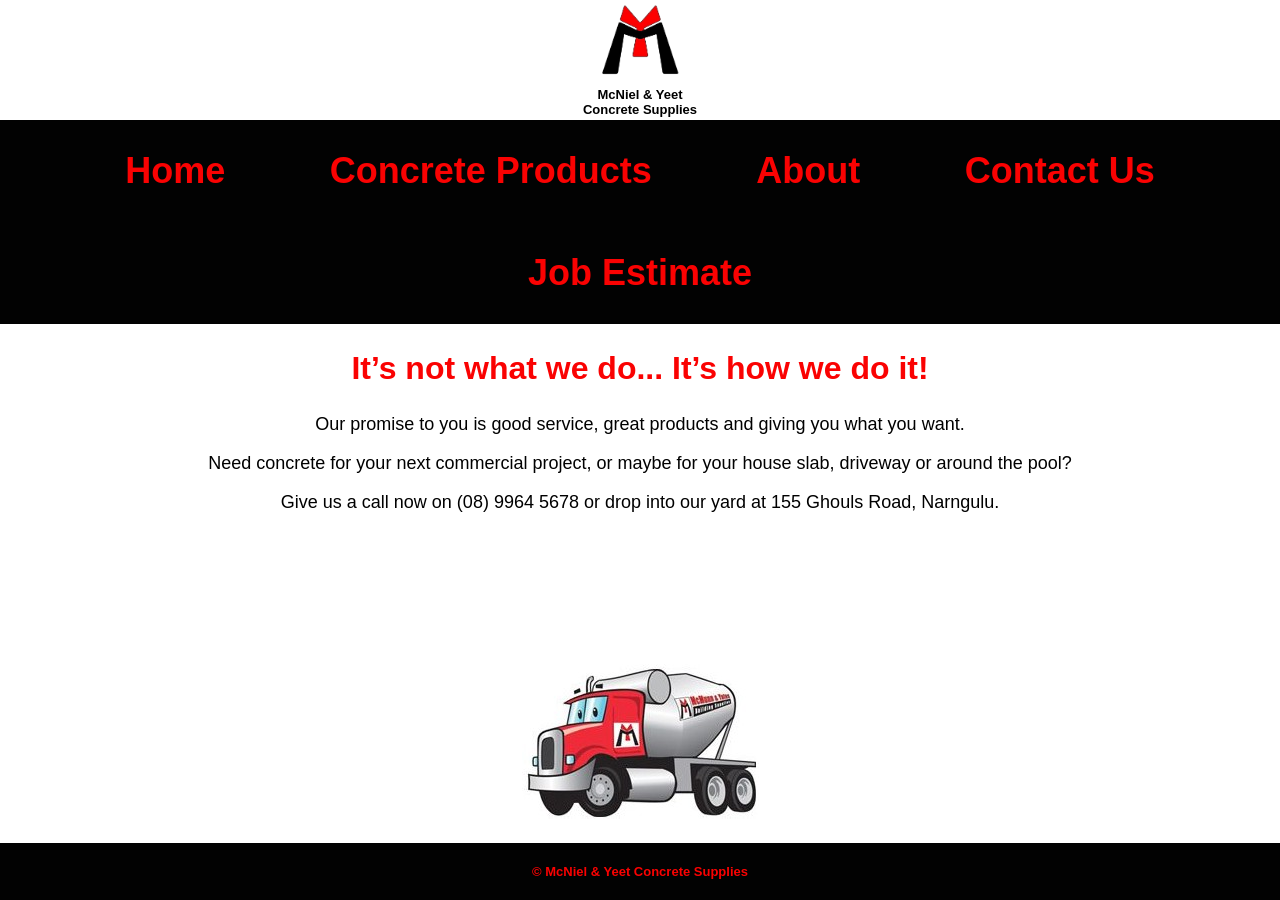
<file: index.html>
<!DOCTYPE html>
<html lang="en">
<head>
    <meta charset="UTF-8">
    <meta name="viewport" content="width=device-width, initial-scale=1.0">
    <title>McNiel & Yeet Concrete Suppies</title>
    <link rel="stylesheet" href="styles.css">
</head>
<body>
    <header>
        <img src="letters_Logo.png" alt="" id="logo">
        <p id="header">McNiel & Yeet<br>Concrete Supplies</p>
    </header>
    <nav>
        <a href="index.html"><h1>Home</h1></a>
        <a href="products.html"><h1>Concrete Products</h1></a>
        <a href="about.html"><h1>About</h1></a>
        <a href="contact.html"><h1>Contact Us</h1></a>
        <a href="job.html"><h1>Job Estimate</h1></a>
    </nav>
    <main>
        <h2>It’s not what we do... It’s how we do it!</h2>
        <p>Our promise to you is good service, great products and giving you what you want.</p>
        <p>Need concrete for your next commercial project, or maybe for your house slab, driveway or around the pool?</p> 
        <p>Give us a call now on (08) 9964 5678 or drop into our yard at 155 Ghouls Road, Narngulu.</p>
    </main>
    <div>
        <img src="truck_Logo.jpg" alt="">
    </div>
    <footer>
        <br>
        <p id="footer">&copy; McNiel & Yeet Concrete Supplies</p>
        <br>
    </footer>
</body>
</html>
</file>
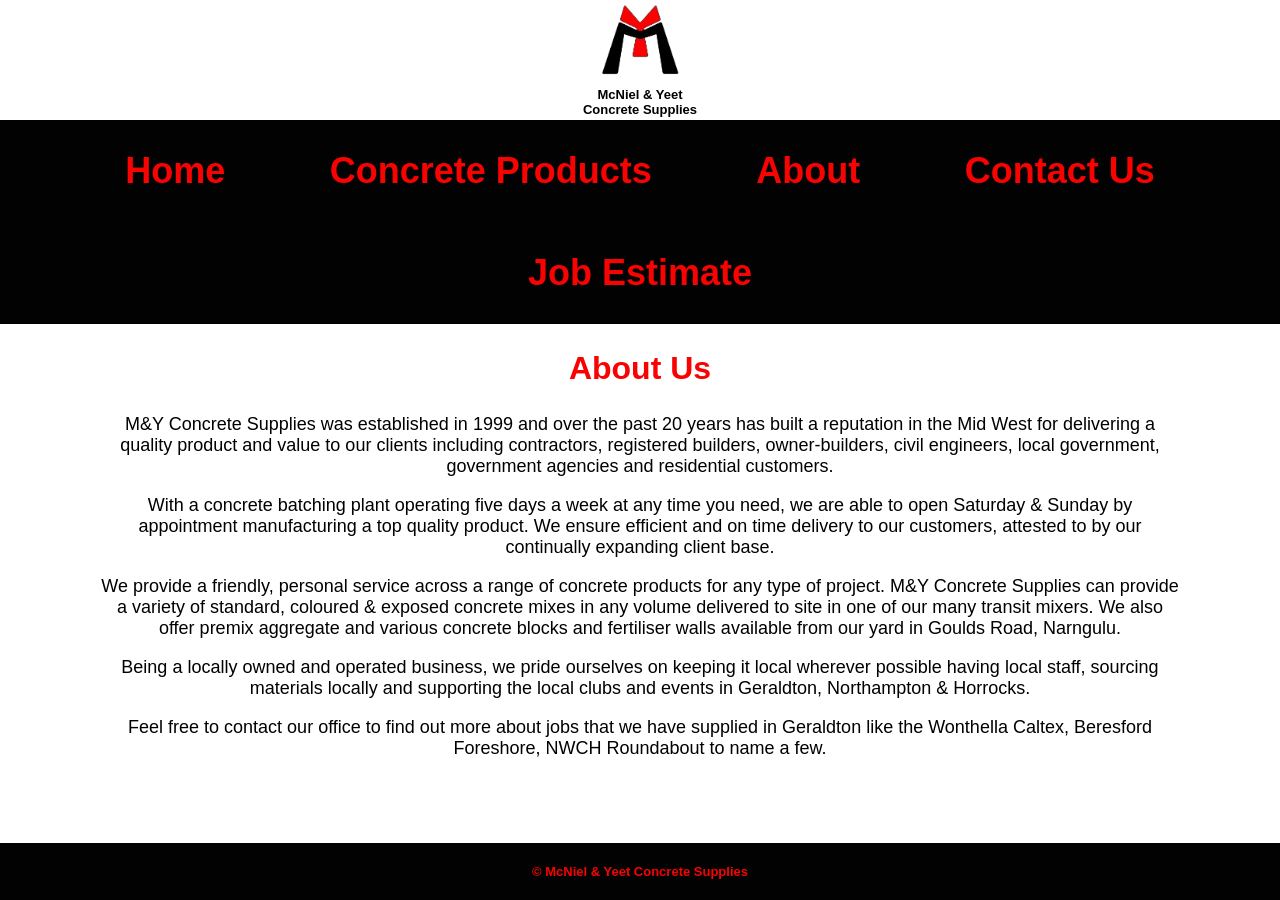
<file: about.html>
<!DOCTYPE html>
<html lang="en">
<head>
    <meta charset="UTF-8">
    <meta name="viewport" content="width=device-width, initial-scale=1.0">
    <title>McNiel & Yeet Concrete Suppies</title>
    <link rel="stylesheet" href="styles.css">
</head>
<body>
    <header>
        <img src="letters_Logo.png" alt="" id="logo">
        <p id="header">McNiel & Yeet<br>Concrete Supplies</p>
    </header>
    <nav>
        <a href="index.html"><h1>Home</h1></a>
        <a href="products.html"><h1>Concrete Products</h1></a>
        <a href="about.html"><h1>About</h1></a>
        <a href="contact.html"><h1>Contact Us</h1></a>
        <a href="job.html"><h1>Job Estimate</h1></a>
    </nav>
    <main>
        <h2>About Us</h2>
        <p>M&Y Concrete Supplies was established in 1999 and over the past 20 years has built a reputation in the Mid West for delivering a quality product and value to our clients including contractors, registered builders, owner-builders, civil engineers, local government, government agencies and residential customers.</p>
        <p>With a concrete batching plant operating five days a week at any time you need, we are able to open Saturday & Sunday by appointment manufacturing a top quality product.
        We ensure efficient and on time delivery to our customers, attested to by our continually expanding client base.</p>
        <p>We provide a friendly, personal service across a range of concrete products for any type of project.
        M&Y Concrete Supplies can provide a variety of standard, coloured & exposed concrete mixes in any volume delivered to site in one of our many transit mixers.
        We also offer premix aggregate and various concrete blocks and fertiliser walls available from our yard in Goulds Road, Narngulu.</p>
        <p>Being a locally owned and operated business, we pride ourselves on keeping it local wherever possible having local staff, sourcing materials locally and supporting the local clubs and events in Geraldton, Northampton & Horrocks.</p>
        <p>Feel free to contact our office to find out more about jobs that we have supplied in Geraldton like the Wonthella Caltex, Beresford Foreshore, NWCH Roundabout to name a few.</p>
    </main>
    <footer>
        <br>
        <p id="footer">&copy; McNiel & Yeet Concrete Supplies</p>
        <br>
    </footer>
</body>
</html>
</file>
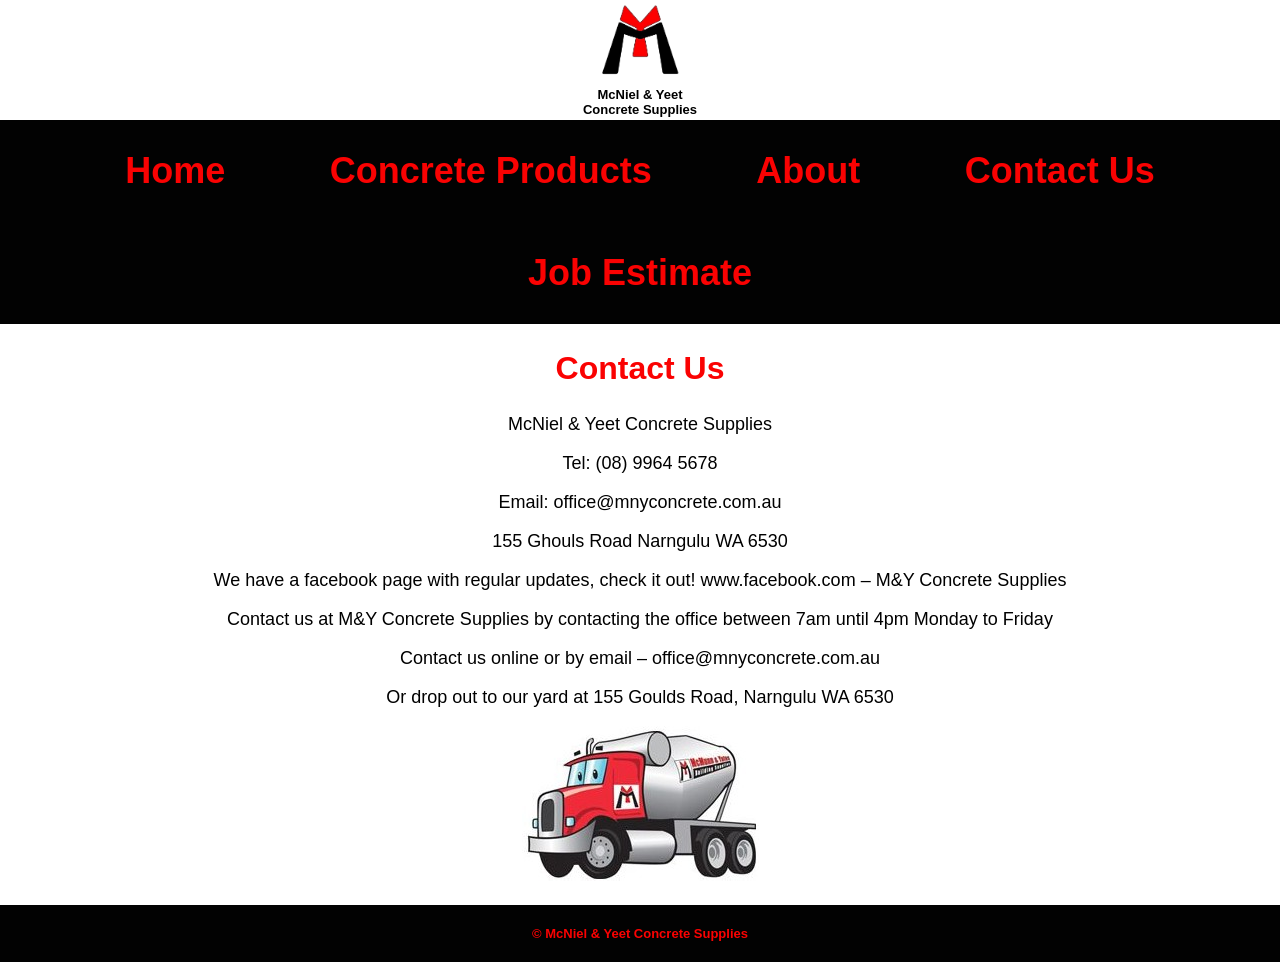
<file: contact.html>
<!DOCTYPE html>
<html lang="en">
<head>
    <meta charset="UTF-8">
    <meta name="viewport" content="width=device-width, initial-scale=1.0">
    <title>McNiel & Yeet Concrete Suppies</title>
    <link rel="stylesheet" href="styles.css">
</head>
<body>
    <header>
        <img src="letters_Logo.png" alt="" id="logo">
        <p id="header">McNiel & Yeet<br>Concrete Supplies</p>
    </header>
    <nav>
        <a href="index.html"><h1>Home</h1></a>
        <a href="products.html"><h1>Concrete Products</h1></a>
        <a href="about.html"><h1>About</h1></a>
        <a href="contact.html"><h1>Contact Us</h1></a>
        <a href="job.html"><h1>Job Estimate</h1></a>
    </nav>
    <main>
        <h2>Contact Us</h2>
        <p>McNiel & Yeet Concrete Supplies</p>
        <p>Tel: (08) 9964 5678</p>
        <p>Email: office@mnyconcrete.com.au</p>
        <p>155 Ghouls Road Narngulu WA 6530</p>
        <p>We have a facebook page with regular updates, check it out! www.facebook.com – M&Y Concrete Supplies</p>
        <p>Contact us at M&Y Concrete Supplies by contacting the office between 7am until 4pm Monday to Friday</p>
        <p>Contact us online or by email – office@mnyconcrete.com.au</p>
        <p>Or drop out to our yard at 155 Goulds Road, Narngulu WA 6530</p>
    </main>
    <div>
        <img src="truck_Logo.jpg" alt="">
    </div>
    <footer>
        <br>
        <p id="footer">&copy; McNiel & Yeet Concrete Supplies</p>
        <br>
    </footer>
</body>
</html>
</file>
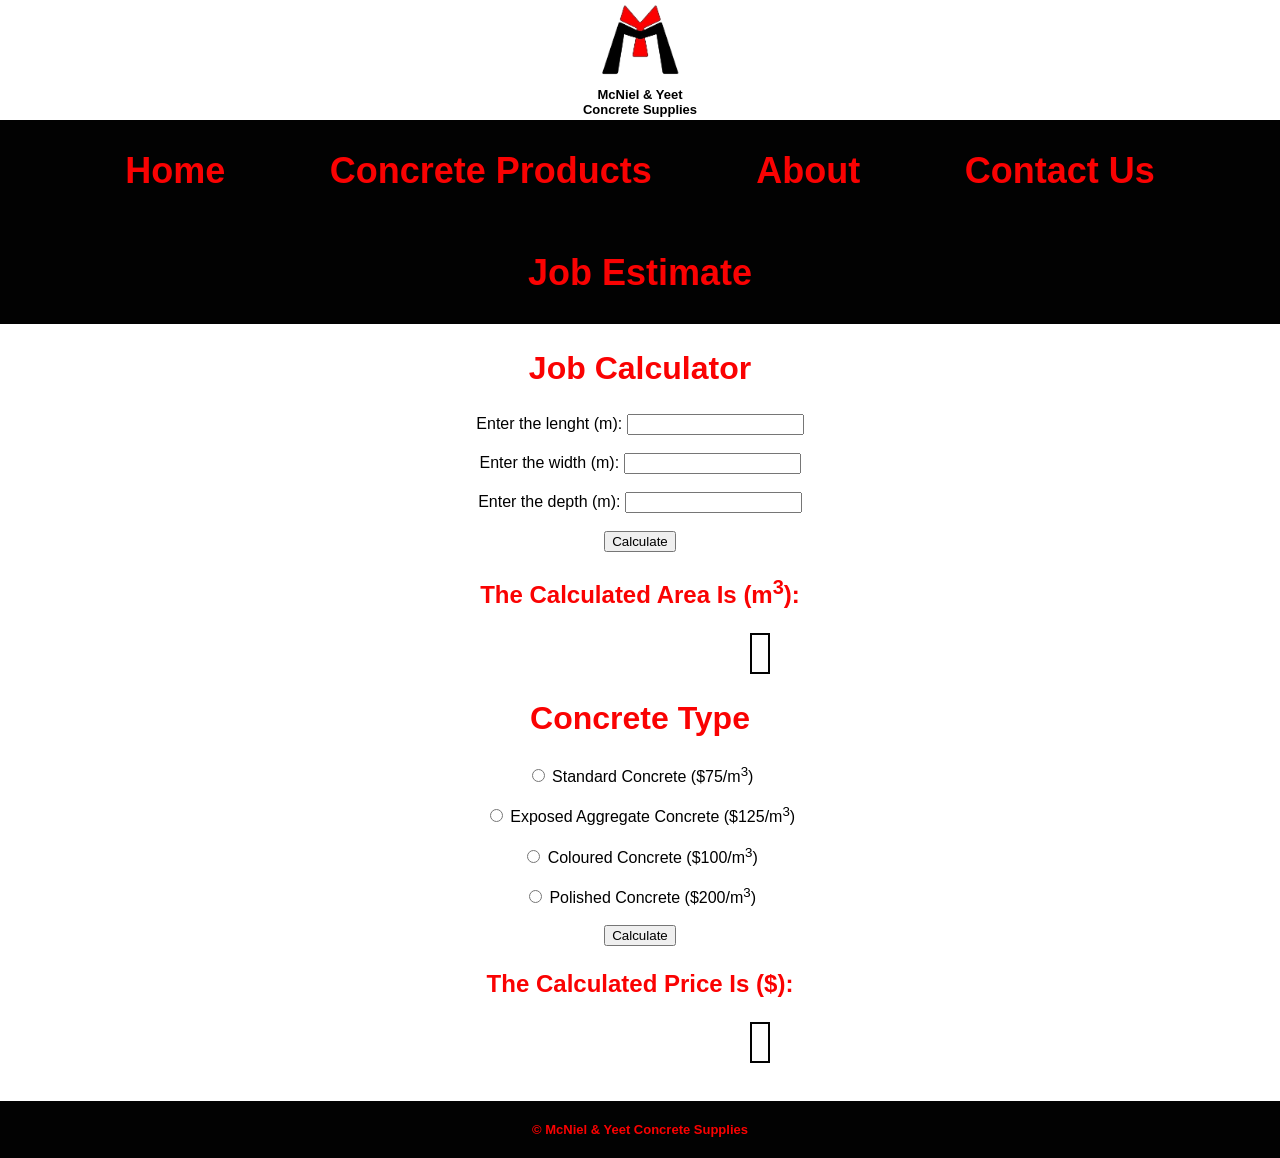
<file: job.html>
<!DOCTYPE html>
<html lang="en">
<head>
    <meta charset="UTF-8">
    <meta name="viewport" content="width=device-width, initial-scale=1.0">
    <title>McNiel & Yeet Concrete Suppies</title>
    <link rel="stylesheet" href="styles.css">
</head>
<body>
    <header>
        <img src="letters_Logo.png" alt="" id="logo">
        <p id="header">McNiel & Yeet<br>Concrete Supplies</p>
    </header>
    <nav>
        <a href="index.html"><h1>Home</h1></a>
        <a href="products.html"><h1>Concrete Products</h1></a>
        <a href="about.html"><h1>About</h1></a>
        <a href="contact.html"><h1>Contact Us</h1></a>
        <a href="job.html"><h1>Job Estimate</h1></a>
    </nav>
    <main>
        <section>
            <form>
                <div>
                    <div>
                        <h2>Job Calculator</h2>
                        <label for="len">Enter the lenght (m):</label>
                        <input type="text" id="len"><br><br>
                        <label for="wid">Enter the width (m):</label>
                        <input type="text" id="wid"><br><br>
                        <label for="dep">Enter the depth (m):</label>
                        <input type="text" id="dep"><br><br>
                        <button type="button" id="btnArea">Calculate</button>
                    </div>
                    <div>
                        <h3>The Calculated Area Is (m<sup>3</sup>):</h3>
                        <p id="resultArea">&nbsp;</p>
                    </div>                    
                </div>
            </form>
        </section>
        <section>
            <form>
                <div>
                    <h2>Concrete Type</h2>
                    <input type="radio" id="stand" name="con-type" value="75">
                    <label for="stand">Standard Concrete ($75/m<sup>3</sup>)</label><br><br>

                    <input type="radio" id="exp-agg" name="con-type" value="125">
                    <label for="exp-agg">Exposed Aggregate Concrete ($125/m<sup>3</sup>)</label><br><br>

                    <input type="radio" id="col" name="con-type" value="100">
                    <label for="col">Coloured Concrete ($100/m<sup>3</sup>)</label><br><br>

                    <input type="radio" id="pol" name="con-type" value="200">
                    <label for="pol">Polished Concrete ($200/m<sup>3</sup>)</label><br><br>

                    <button type="button" id="btnPrice">Calculate</button>
                </div>
                <div>
                    <h3>The Calculated Price Is ($):</h3>
                    <p id="resultPrice">&nbsp;</p>
                </div>
            </form>
        </section>
    </main>
    <footer>
        <br>
        <p id="footer">&copy; McNiel & Yeet Concrete Supplies</p>
        <br>
    </footer>
    <script src="script.js"></script>
</body>
</html>
</file>
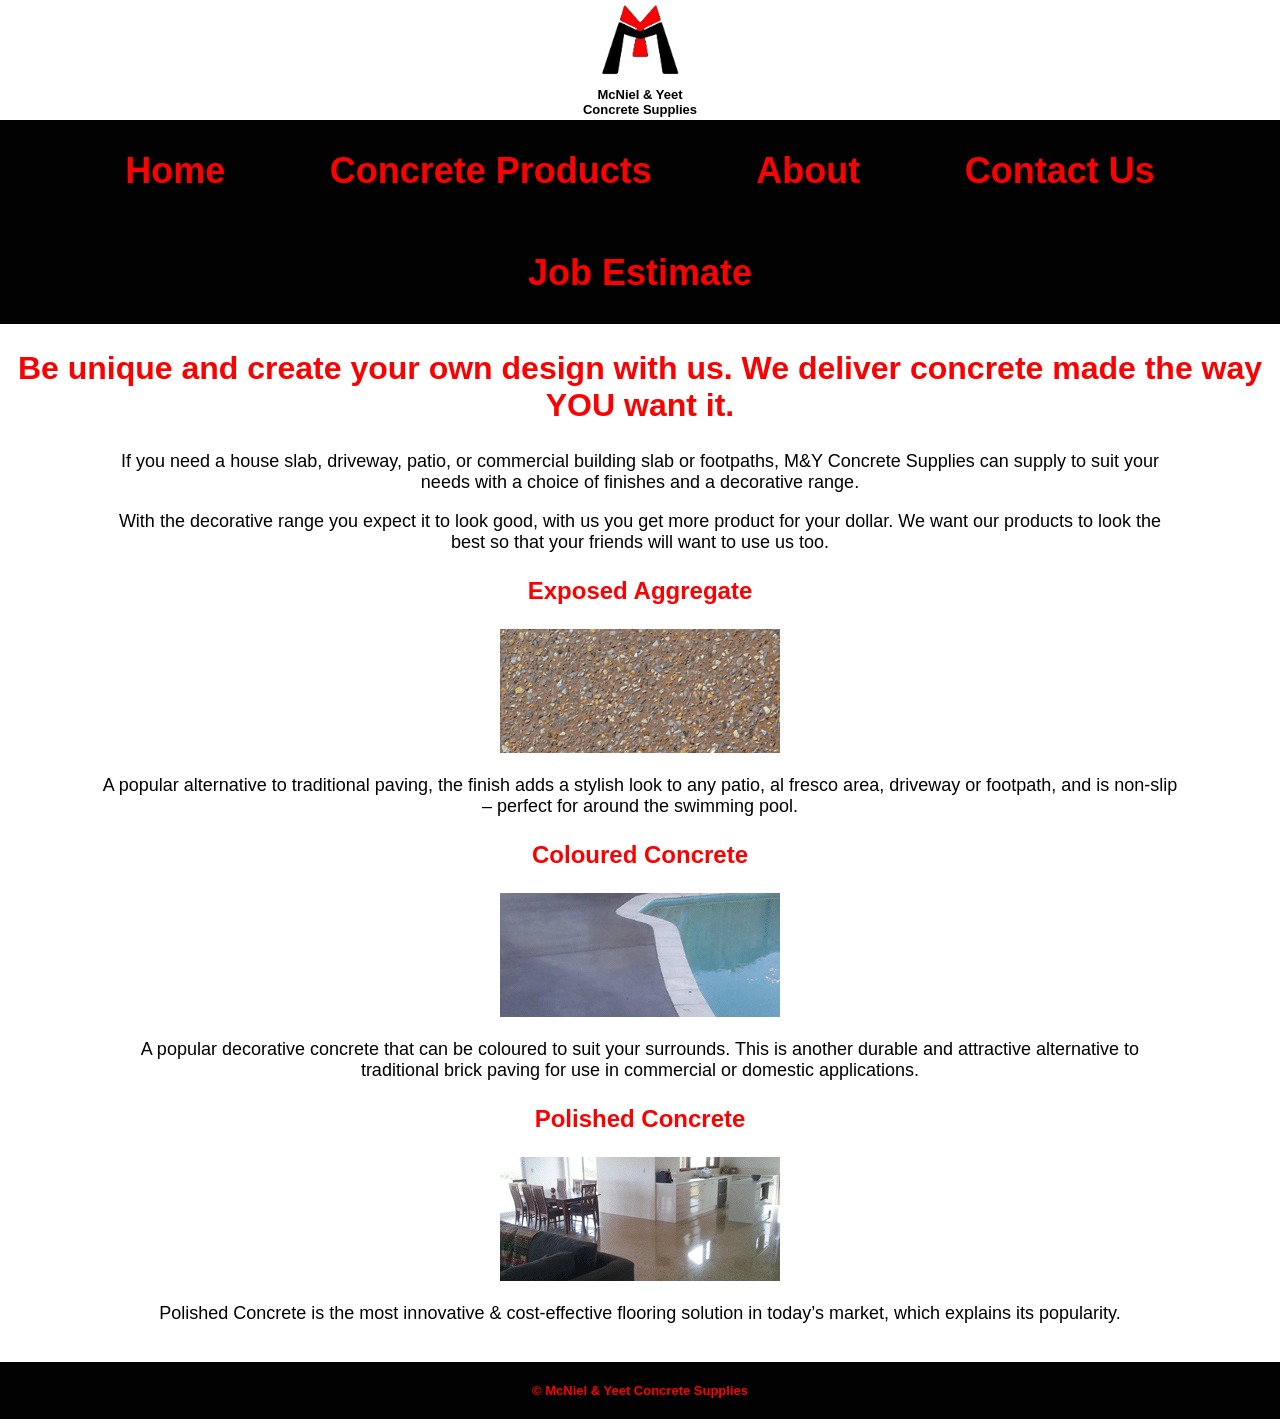
<file: products.html>
<!DOCTYPE html>
<html lang="en">
<head>
    <meta charset="UTF-8">
    <meta name="viewport" content="width=device-width, initial-scale=1.0">
    <title>McNiel & Yeet Concrete Suppies</title>
    <link rel="stylesheet" href="styles.css">
</head>
<body>
    <header>
        <img src="letters_Logo.png" alt="" id="logo">
        <p id="header">McNiel & Yeet<br>Concrete Supplies</p>
    </header>
    <nav>
        <a href="index.html"><h1>Home</h1></a>
        <a href="products.html"><h1>Concrete Products</h1></a>
        <a href="about.html"><h1>About</h1></a>
        <a href="contact.html"><h1>Contact Us</h1></a>
        <a href="job.html"><h1>Job Estimate</h1></a>
    </nav>
    <main>
        <h2>Be unique and create your own design with us. We deliver concrete made the way YOU want it.</h2>
        <p>If you need a house slab, driveway, patio, or commercial building slab or footpaths, M&Y Concrete Supplies can supply to suit your needs with a choice of finishes and a decorative range.</p>
        <p>With the decorative range you expect it to look good, with us you get more product for your dollar. We want our products to look the best so that your friends will want to use us too.</p>
        <h3>Exposed Aggregate</h3>
        <img src="exposed-aggregate-close-up.png" alt="">
        <p>A popular alternative to traditional paving, the finish adds a stylish look to any patio, al fresco area, driveway or footpath, and is non-slip – perfect for around the swimming pool.</p>
        <h3>Coloured Concrete</h3>
        <img src="coloured-Concrete.png" alt="">
        <p>A popular decorative concrete that can be coloured to suit your surrounds. This is another durable and attractive alternative to traditional brick paving for use in commercial or domestic applications.</p>
        <h3>Polished Concrete</h3>
        <img src="polished-concrete-geraldton.png" alt="">
        <p>Polished Concrete is the most innovative & cost-effective flooring solution in today’s market, which explains its popularity.</p>
    </main>
    <footer>
        <br>
        <p id="footer">&copy; McNiel & Yeet Concrete Supplies</p>
        <br>
    </footer>
</body>
</html>
</file>
<file: styles.css>
html, body {
    height: 100%;
    margin: 0;
    font-family: sans-serif;
}

body {
    text-align: center;
    display: flex;
    flex-direction: column;
}

#logo {
    width: 80px;
    height: 80px;
}

#header, #footer {
    font-size: small;
    font-weight: bold;
    margin: 3px;
}

nav {
    background-color: #020202;
    flex-shrink: 10;
}

main {
    flex-grow: 1;
}

p {
    font-size: large;
    margin-left: 100px;
    margin-right: 100px;
}

h3 {
    font-size: x-large;
    color: #fa0202;
}

h4 {
    margin: 0px;
}

a {
    display: inline-flex;
    padding-left: 50px;
    padding-right: 50px;
    text-decoration: none;
    font-size: x-large;
    color: #fa0202;
}

h2 {
    font-size: xx-large;
    color: #fa0202;
}

#resultArea, #resultPrice {
    border: 2px solid #020202;
    text-align: center;
    margin-left: 750px;
    margin-right: 750px;
    padding: 8px;
}

footer {
    margin-top: 20px;
    color: #fa0202;
    background-color: #020202;
}
</file>
